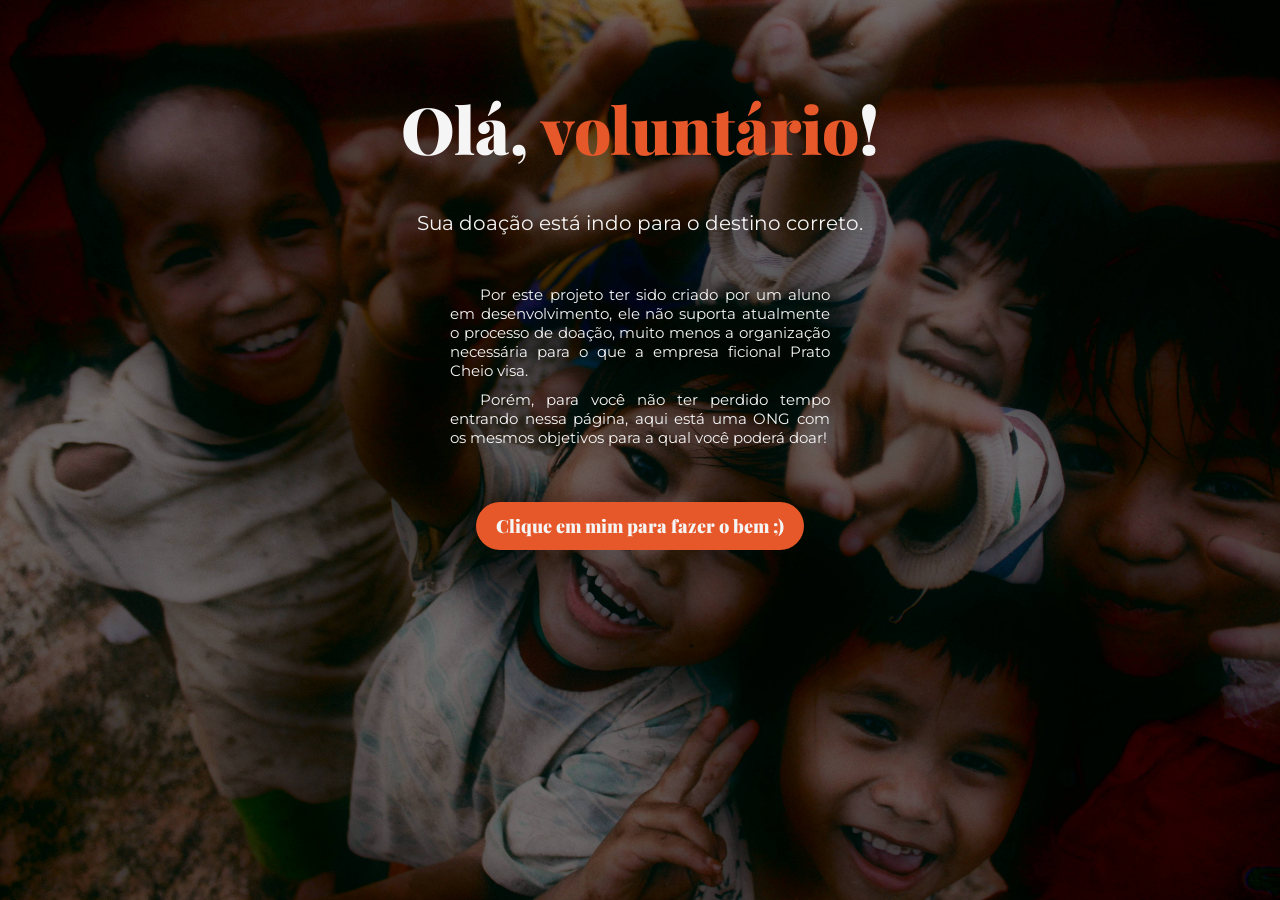
<file: donate.html>
<!DOCTYPE html>
<html lang="pt-br">
<head>
    <meta charset="UTF-8">
    <meta name="viewport" content="width=device-width, initial-scale=1.0">
    <title>Realize sua Doação</title>
    <link rel="icon" href="img/favicon-32x32.png" sizes="32x32">
    <link rel="stylesheet" href="donate.css">
</head>
<body>
    <header>
        <h1>Olá, <span class="vlntr">voluntário</span>!</h1>
        <h3>Sua doação está indo para o destino correto.</h3>
    </header>
    <main>
        <div class="txt"><p>Por este projeto ter sido criado por um aluno em desenvolvimento, ele não suporta atualmente o processo de doação, muito menos a organização necessária para o que a empresa ficional Prato Cheio visa. </p>
        <p>Porém, para você não ter perdido tempo entrando nessa página, aqui está uma ONG com os mesmos objetivos para a qual <strong>você poderá doar!</strong></p></div>
        <a href="https://help.unicef.org/brazil/ggl-drtv?language=pt-br&gad_source=1&gad_campaignid=9648575515&gclid=CjwKCAjwspPOBhB9EiwATFbi5C2Pdme_o5LrrwHNaQlvYiY3pG37AX8OaT_x4Vi_5r7oqLjIUoFfDRoCg7wQAvD_BwE" target="_blank" rel="noopener noreferrer">
            Clique em mim para fazer o bem ;)
        </a>
    </main>
</body>
</html>
</file>
<file: donate.css>
@import url('https://fonts.googleapis.com/css2?family=Playfair+Display:ital,wght@0,400..900;1,400..900&display=swap');

@import url('https://fonts.googleapis.com/css2?family=Oswald:wght@200..700&display=swap');

@import url('https://fonts.googleapis.com/css2?family=Montserrat:ital,wght@0,100..900;1,100..900&display=swap');

* {
    margin: 0;
    padding: 0;
    box-sizing: border-box;
    font-weight: normal;
}

body {
    display: flex;
    flex-direction: column;
    align-items: center;
    text-align: center;
    justify-content: flex-start;
    min-height: 100vh;
    width: 100%;
    background-image: url(img/donatepagebg.jpeg);
    background-size: cover;
    background-position: center;
    background-repeat: no-repeat;
    color: whitesmoke;
}

header h1 {
    font-family: "Playfair Display", serif;
    font-weight: 900;
    font-size: 65px;
    margin-top: 85px;
    margin-bottom: 40px;
}

header h3 {
    font-family: "Montserrat", sans-serif;
    font-optical-sizing: auto;
    font-weight: 400;
    font-style: normal;
    font-size: 20px;
    margin-top: auto;
    margin-bottom: 40px;
}

.txt {
    display: flex;
    flex-direction: column;
    align-items: center;
    gap: 10px;
    text-align: justify;
    font-family: "Montserrat", sans-serif;
    font-optical-sizing: auto;
    font-weight: 400;
    font-style: normal;
    padding: 10px;
    font-size: 15px;
    margin-top: auto;
    max-width: 400px;
    margin-bottom: 45px;
}

.txt p {
    text-indent: 2em;
}

main a {
    display: inline-block;
    padding: 12px 20px;
    border-radius: 25px;
    background-color: #e65729;
    color: whitesmoke;
    text-decoration: none;
    font-family: "Playfair Display", serif;
    font-weight: 900;
    font-size: 18px;
}

main a:hover {
    background-color: #841800;
    color: #9e9e9e;
}

.vlntr {
    color: #e65729;
    font-family: "Playfair Display", serif;
    font-weight: 900;
    font-size: 65px;
    margin-top: 85px;
    margin-bottom: 40px;
}
</file>
